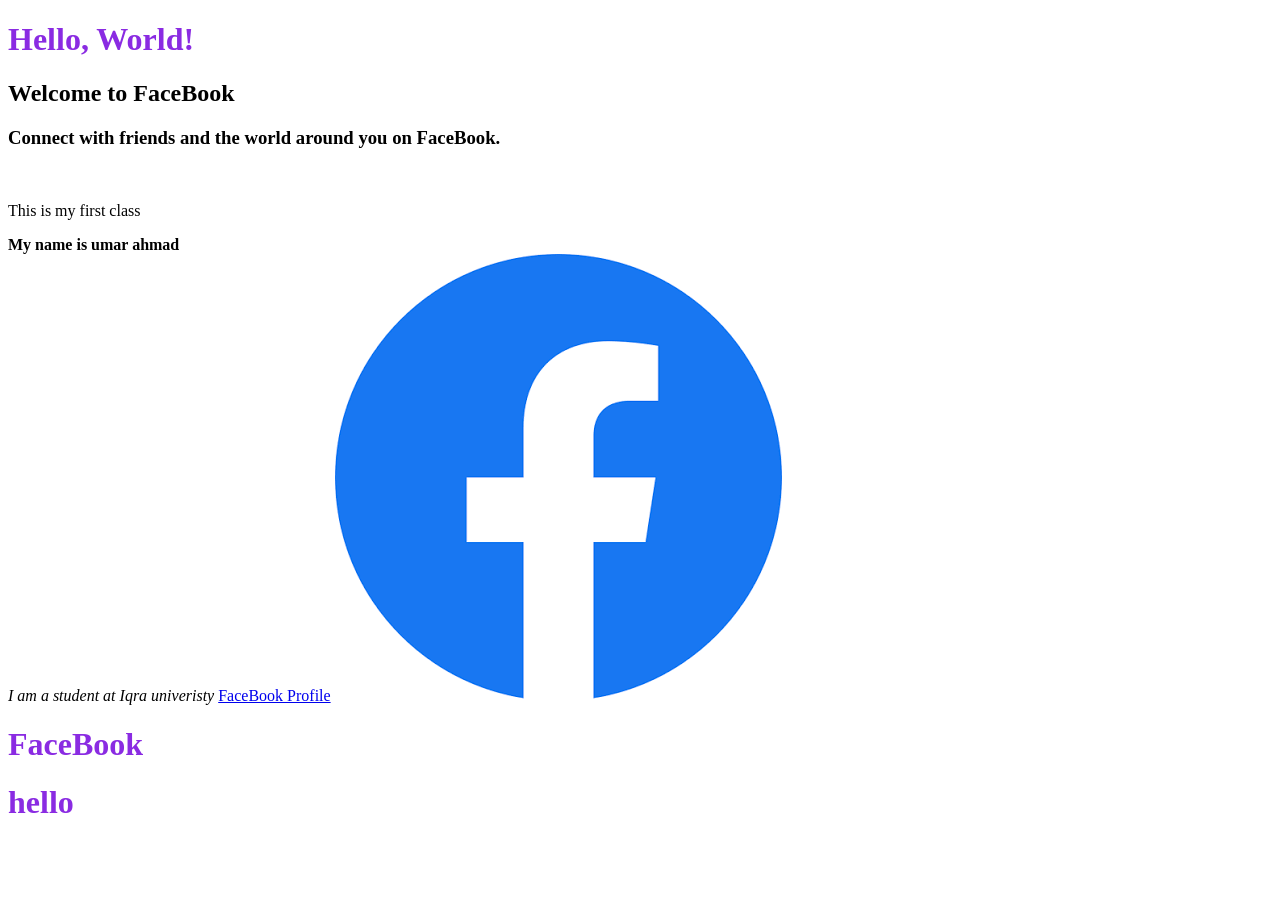
<file: index.html>
<!DOCTYPE html>
<html lang="en">
<head>
    <meta charset="UTF-8">
    <meta name="viewport" content="width=device-width, initial-scale=1.0">
    <title>FaceBook</title>
    <style>
        h1 {
            color: blueviolet;
        }
    </style>
</head>
<body>
    <h1>Hello, World!</h1>
    <h2>Welcome to FaceBook</h2>
    <h3>Connect with friends and the world around you on FaceBook.</h3><br>
    <p>This is my first class</p>
    <strong>My name is umar ahmad</strong> <br>
    <em>I am a student at Iqra univeristy</em>
    <a href="https://www.facebook.com/">FaceBook Profile</a>
    <img src="images.png" alt="Facebook Logo">
    
<h1 style="color: blueviolet;">FaceBook</h1>
<h1>hello</h1>
</body>
</html>
</file>
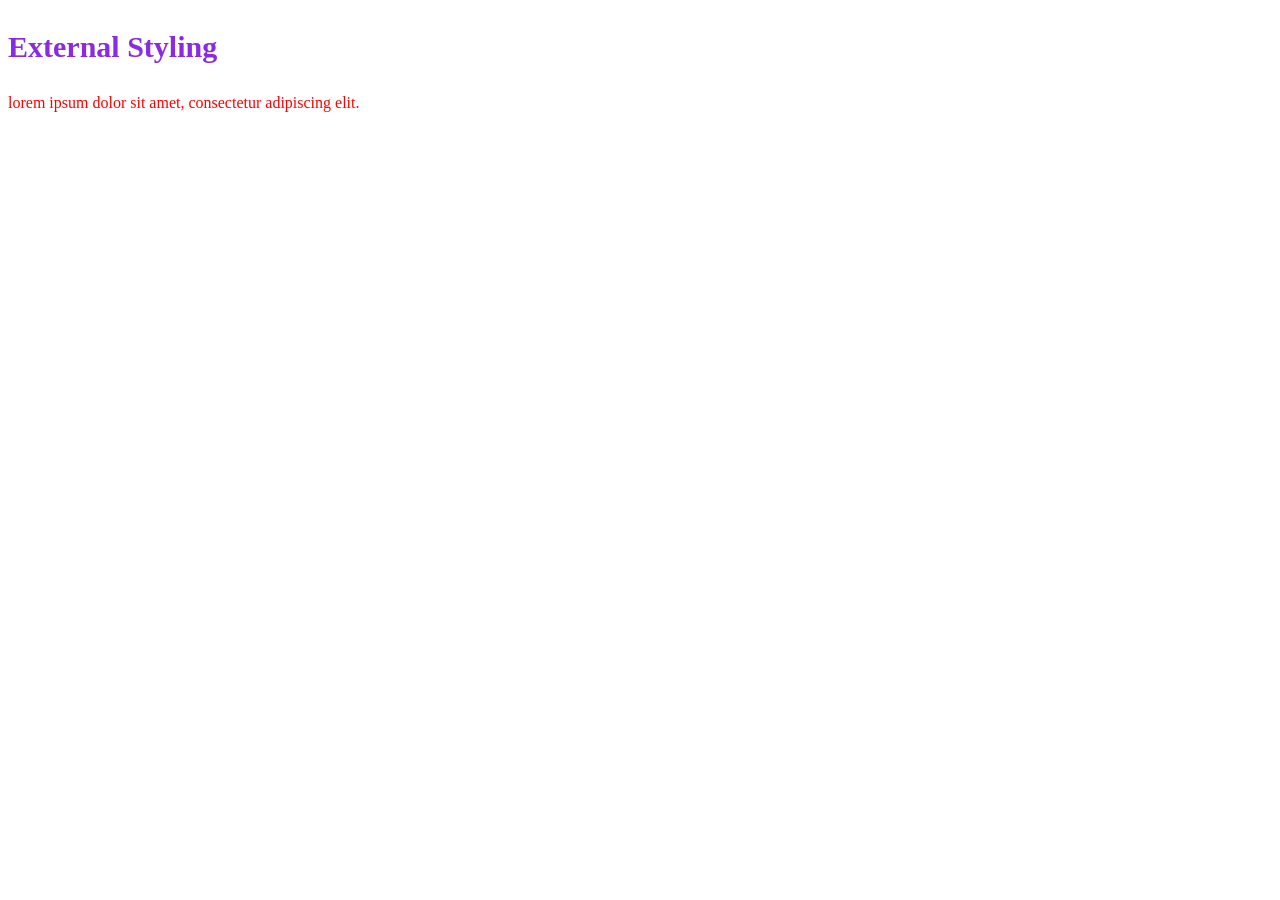
<file: external-styling.html>
<!DOCTYPE html>
<html lang="en">
<head>
    <meta charset="UTF-8">
    <meta name="viewport" content="width=device-width, initial-scale=1.0">
    <title>Document</title>
    <link rel="stylesheet" href="style.css">
</head>
<body>
    <h3 class="heading3">External Styling</h3>
    <p class="paragraph">lorem ipsum dolor sit amet, consectetur adipiscing elit.</p>
</body>
</html>
</file>
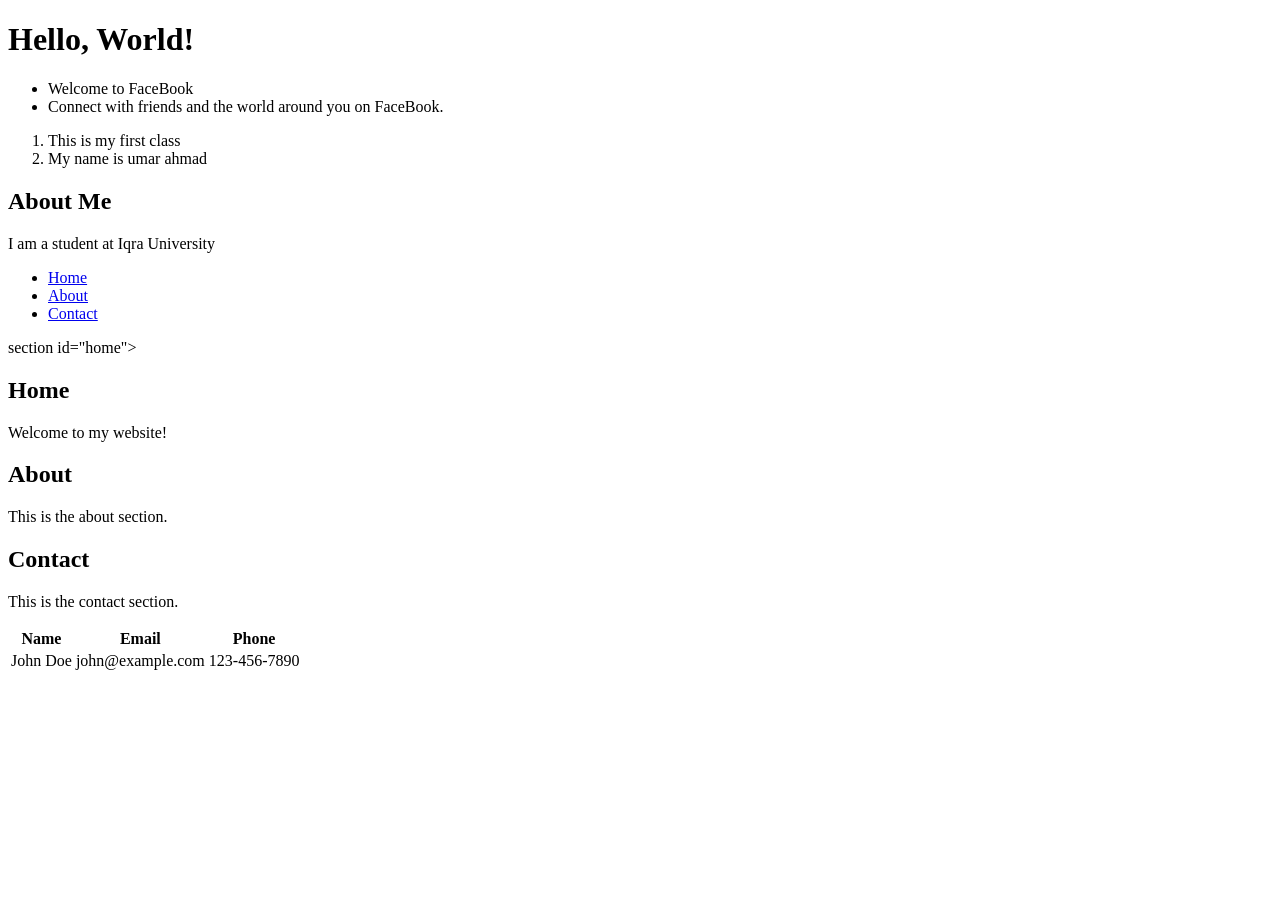
<file: indexday2.html>
<!DOCTYPE html>
<html lang="en">
<head>
    <meta charset="UTF-8">
    <meta name="viewport" content="width=device-width, initial-scale=1.0">
    <title>Document</title>
</head>
<body>
    <h1>Hello, World!</h1>
    <ul>
        <li>Welcome to FaceBook</li>
        <li>Connect with friends and the world around you on FaceBook.</li>
    </ul>
    <ol>
        <li>This is my first class</li>
        <li>My name is umar ahmad</li>
    </ol>
    <div>
        <h2>About Me</h2>
        <p>I am a student at Iqra University</p>
    </div>
<nav>
    <ul>
        <li><a href="#home">Home</a></li>
        <li><a href="#about">About</a></li>
        <li><a href="#contact">Contact</a></li>
    </ul>
    section id="home">
        <h2>Home</h2>
        <p>Welcome to my website!</p>
    </section>
    <main>
        <section id="about">
            <h2>About</h2>
            <p>This is the about section.</p>
        </section>
        <section id="contact">
            <h2>Contact</h2>
            <p>This is the contact section.</p>
        </section>  
        <table>
            <tr>
                <th>Name</th>
                <th>Email</th>
                <th>Phone</th>
            </tr>
            <tr>
                <td>John Doe</td>
                <td>john@example.com</td>
                <td>123-456-7890</td>
            </tr>
        </table>
</nav>
</body>
</html>
</file>
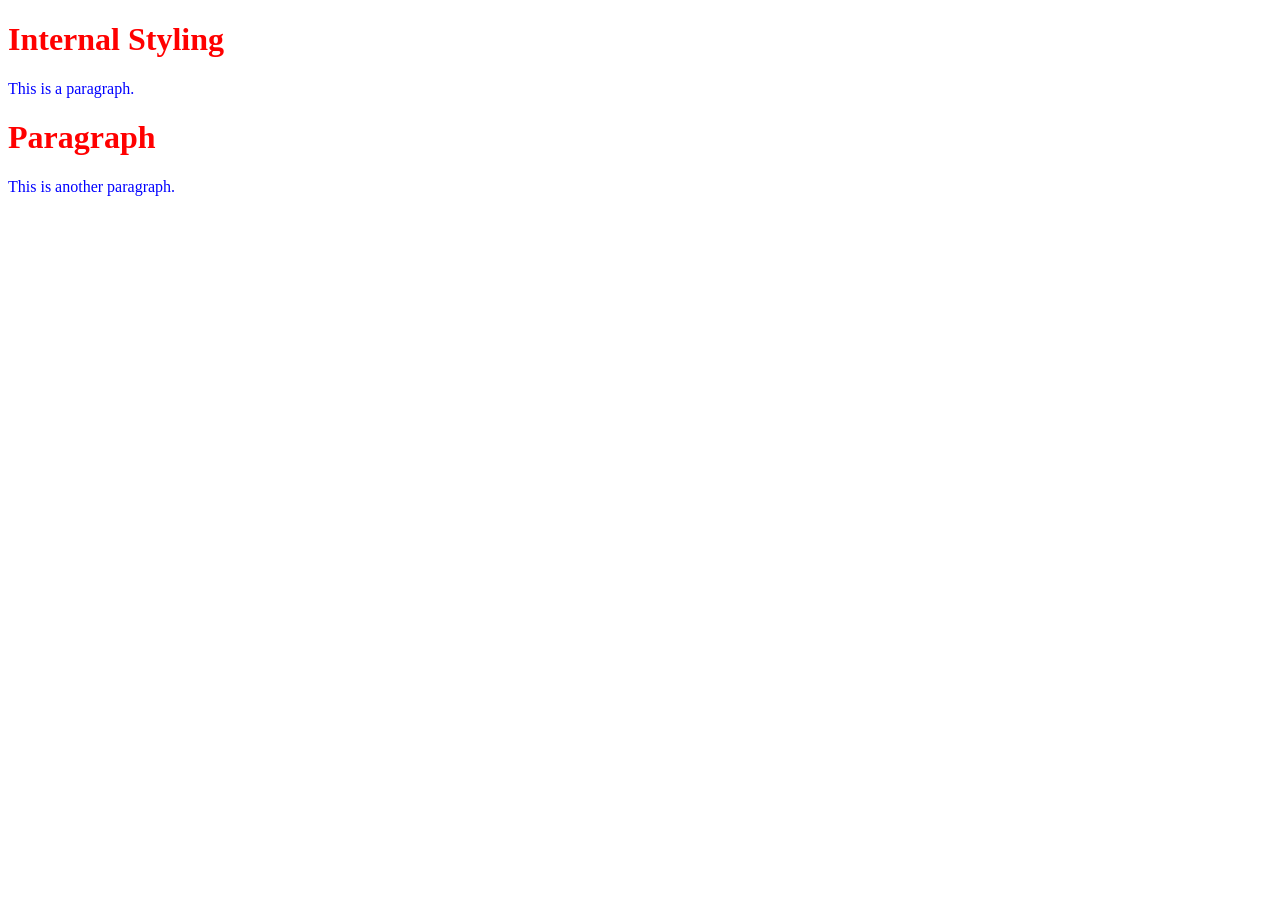
<file: internal-styling.html>
<!DOCTYPE html>
<html lang="en">
<head>
    <meta charset="UTF-8">
    <meta name="viewport" content="width=device-width, initial-scale=1.0">
    <title>Document</title>
    <style>
        h1{
            color: red;
        }
        p{
            color: blue;
        }
    </style>
</head>
<body>
    <h1>Internal Styling</h1>
    <p>This is a paragraph.</p>
    <h1>Paragraph</h1>
    <p>This is another paragraph.</p>
</body>
</html>
</file>
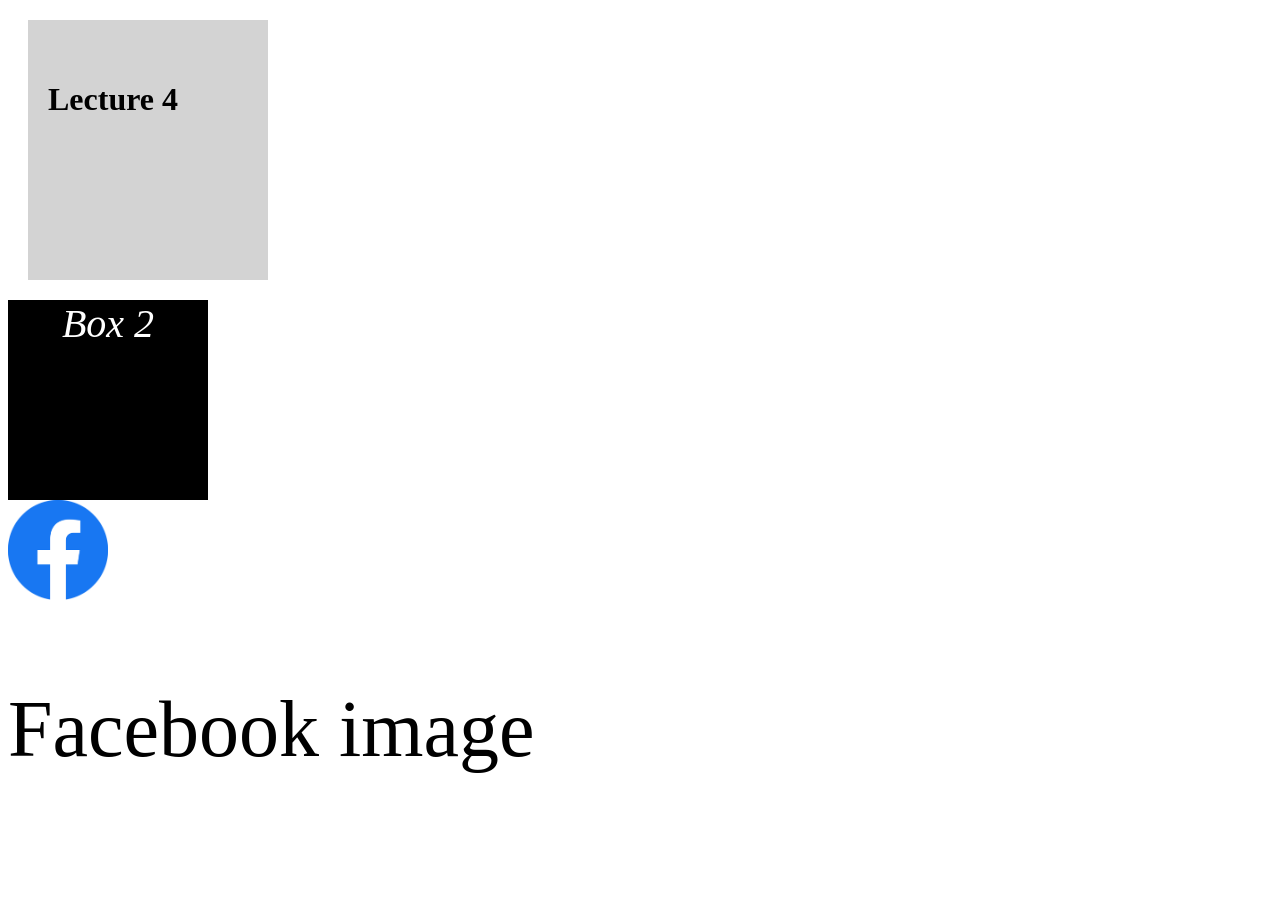
<file: Lecture-4.html>
<!DOCTYPE html>
<html lang="en">
<head>
    <meta charset="UTF-8">
    <meta name="viewport" content="width=device-width, initial-scale=1.0">
    <title>Document</title>
    <link rel="stylesheet" href="lecture4.css">
</head>
<body>
    <div class="lecture4">  
        <h1>Lecture 4</h1>
    </div>
    <div class="Box2">
        Box 2
    </div>
    <div class="fbImg">
        <img src="images.png" alt="Facebook image">
        <p>Facebook image</p>
    </div>
</body>
</html>
</file>
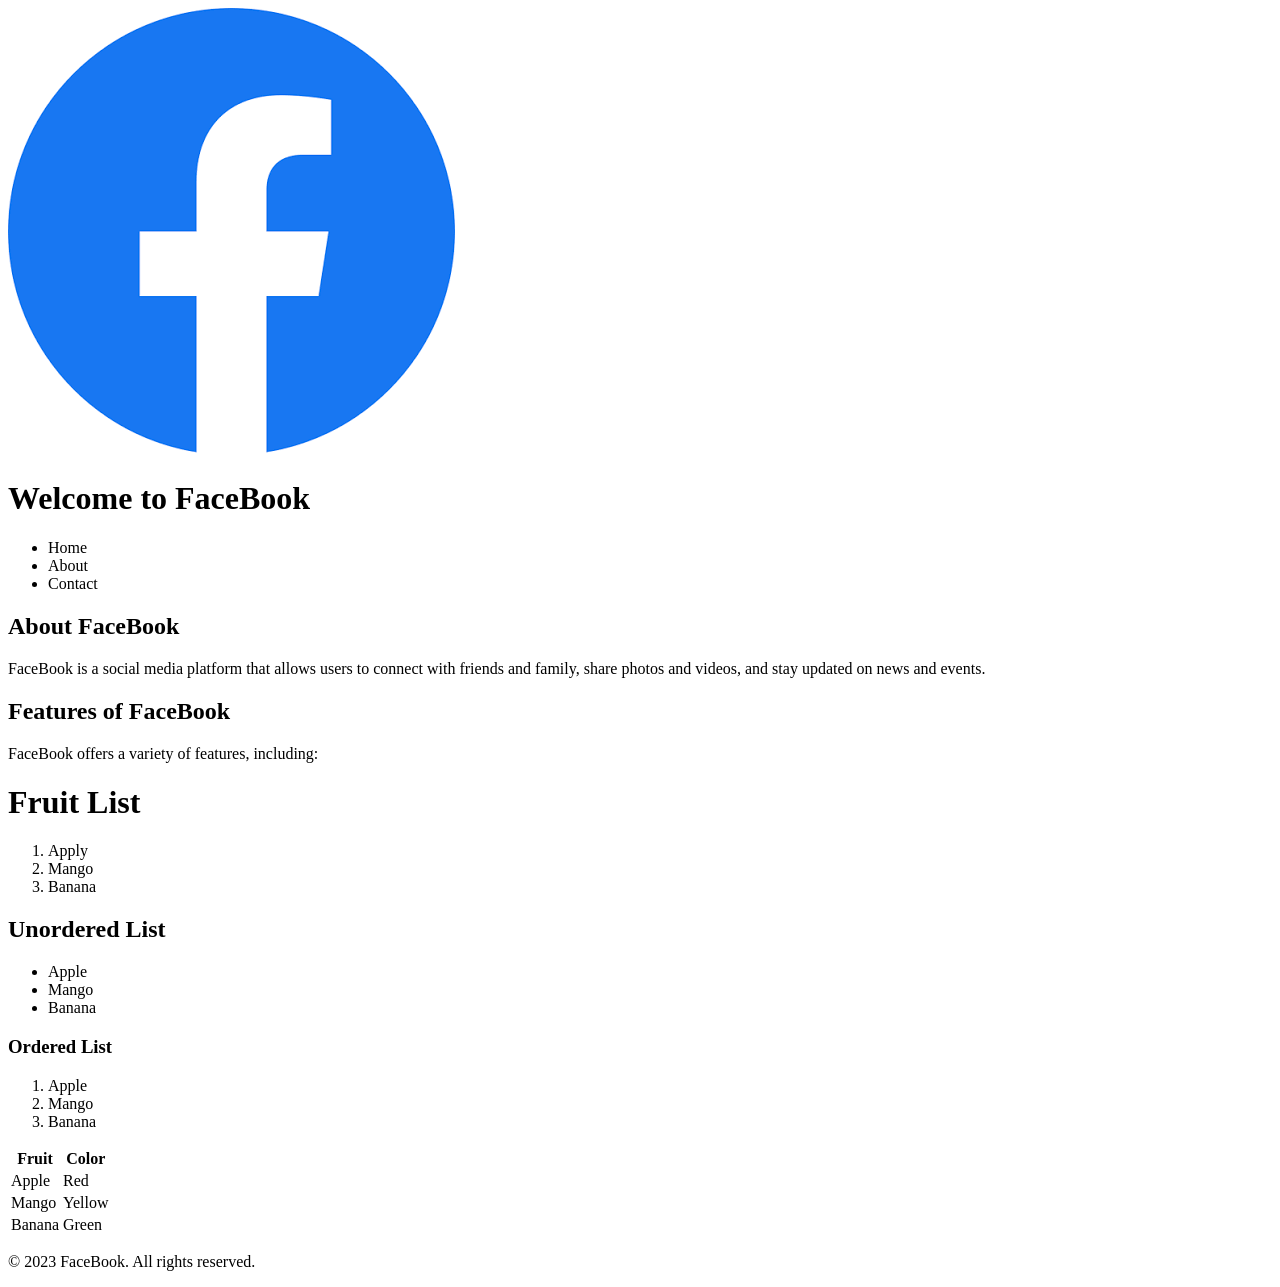
<file: structure.html>
<!DOCTYPE html>
<html lang="en">
<head>
    <meta charset="UTF-8">
    <meta name="viewport" content="width=device-width, initial-scale=1.0">
    <title>Document</title>
</head>
<body>
     <header>
            <img src="images.png" alt="Facebook Logo">
            <h1>Welcome to FaceBook</h1>
            <nav>
                <ul>
                    <li>Home</li>
                    <li>About</li>
                    <li>Contact</li>
                </ul>
            </nav>
        </header>
        <section>
            <h1>About FaceBook</h1>
            <p>FaceBook is a social media platform that allows users to connect with friends and family, share photos and videos, and stay updated on news and events.</p>
        </section>
        <main>
            <h2>Features of FaceBook</h2>
            <p>FaceBook offers a variety of features, including:</p>
        </main>
       
        
    <h1>Fruit List</h1>
    <ol>
        <li>Apply</li>
        <li>Mango</li>
        <li>Banana</li>
    </ol>
    <h2>Unordered List</h2>
    <ul>
        <li>Apple</li>
        <li>Mango</li>
        <li>Banana</li>
    </ul>
    <div>
        <h3>Ordered List</h3>
        <ol>
            <li>Apple</li>
            <li>Mango</li>
            <li>Banana</li>
        </ol>
    </div>
    <table>
        <tr>
            <th>Fruit</th>
            <th>Color</th>
        </tr>
        <tr>
            <td>Apple</td>
            <td>Red</td>
        </tr>
        <tr>
            <td>Mango</td>
            <td>Yellow</td>
        </tr>
        <tr>
            <td>Banana</td>
            <td>Green</td>
        </tr>
    </table>
     <footer>
            <p>&copy; 2023 FaceBook. All rights reserved.</p>
        </footer>
</body>
</html>
</file>
<file: style.css>
.heading3 {
    color: blueviolet;
    font-size:30px;
}
.paragraph {
    color: red;
}
</file>
<file: lecture4.css>
.lecture4 {
    background-color: lightgray;
    width: 200px;
    height: 200px;
    padding: 20px;
    padding-top: 40px;
    margin: 20px;
}
.Box2 {
    background-color: black;
    font-style: italic;
    font-size: 40px;
    color: white;
    height: 200px;
    width: 200px;
    text-align: center;
}

.fbImg img {
    height: 100px;
    width: 100px;
}
.fbImg p {
    font-size: 80px;

}
</file>
